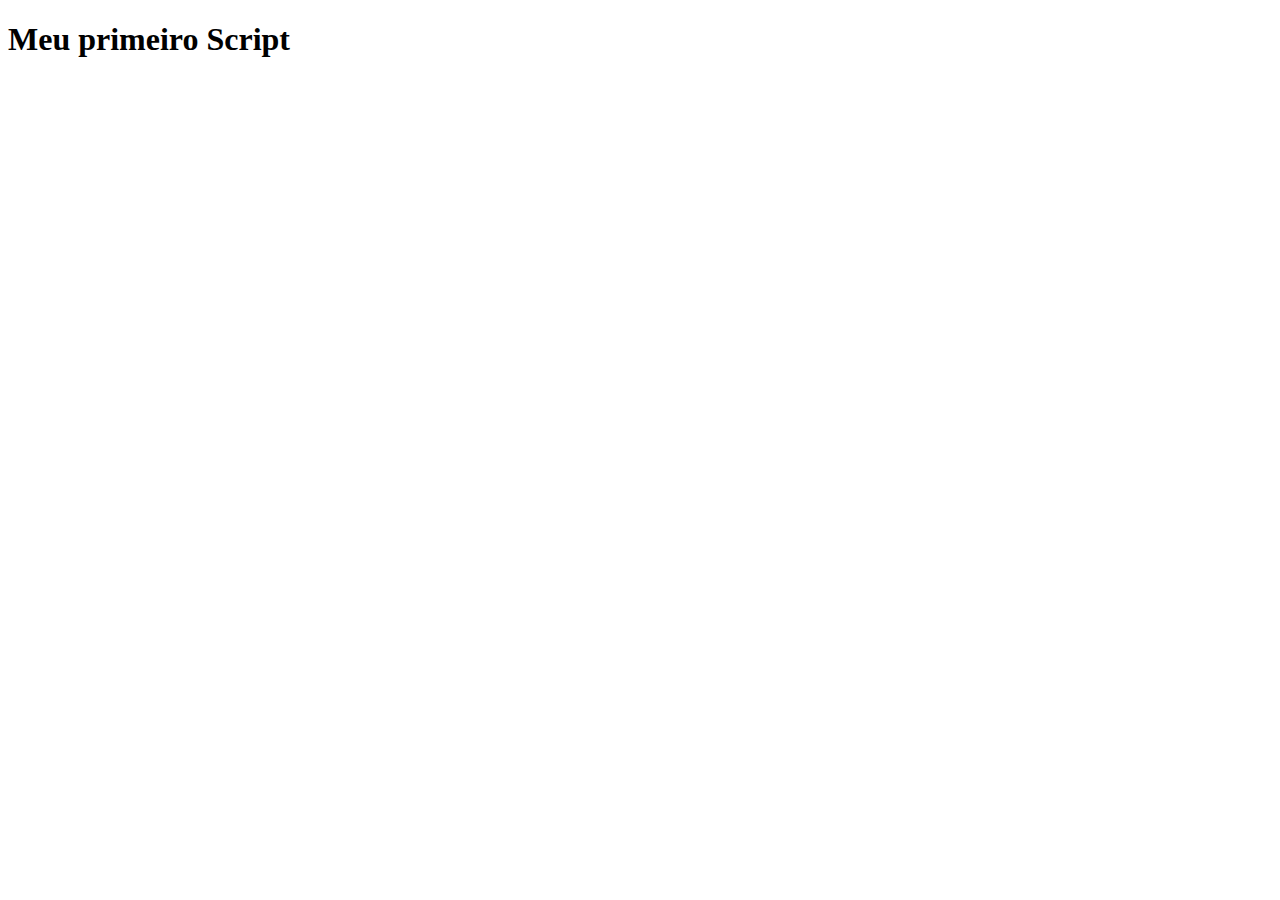
<file: aula 1 - Hello World!/index.html>
<!DOCTYPE html>
<html lang="pt-br">
<head>
    <meta charset="UTF-8">
    <meta http-equiv="X-UA-Compatible" content="IE=edge">
    <meta name="viewport" content="width=device-width, initial-scale=1.0">
    <title>Meu primeiro Script</title>
</head>
<body>
    <h1>Meu primeiro Script</h1>
    <!--externar script -->
    <!--carregar o script ao final do body-->
    <script src="script.js"></script>
</body>
</html>
</file>
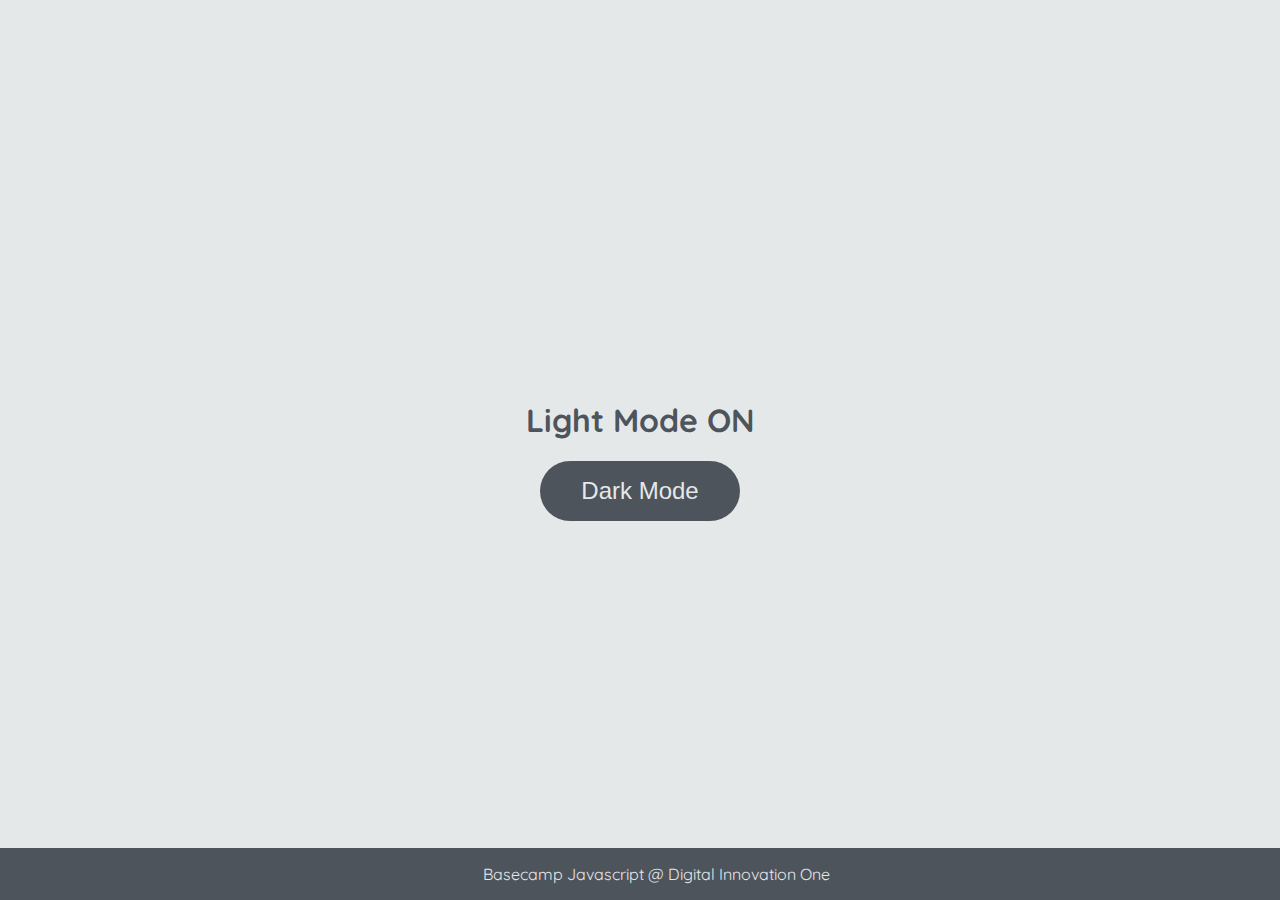
<file: aula 15 - DOM/index.html>
<!DOCTYPE html>
<html lang="en">
	<head>
		<meta charset="UTF-8" />
		<meta http-equiv="X-UA-Compatible" content="IE=edge" />
		<meta name="viewport" content="width=device-width, initial-scale=1.0" />
		<link rel="stylesheet" href="./assets/css/style.css" />
		<title>Dark mode and Light Mode</title>
	</head>
	<body>
		<main>
			<h1 id="page-title">Light Mode ON</h1>
			<button aria-label="selecionar-modo" id="mode-selector">Dark Mode</button>
		</main>

		<footer>Basecamp Javascript @ Digital Innovation One</footer>
		<script src="./assets/js/script.js"></script>
	</body>
</html>
</file>
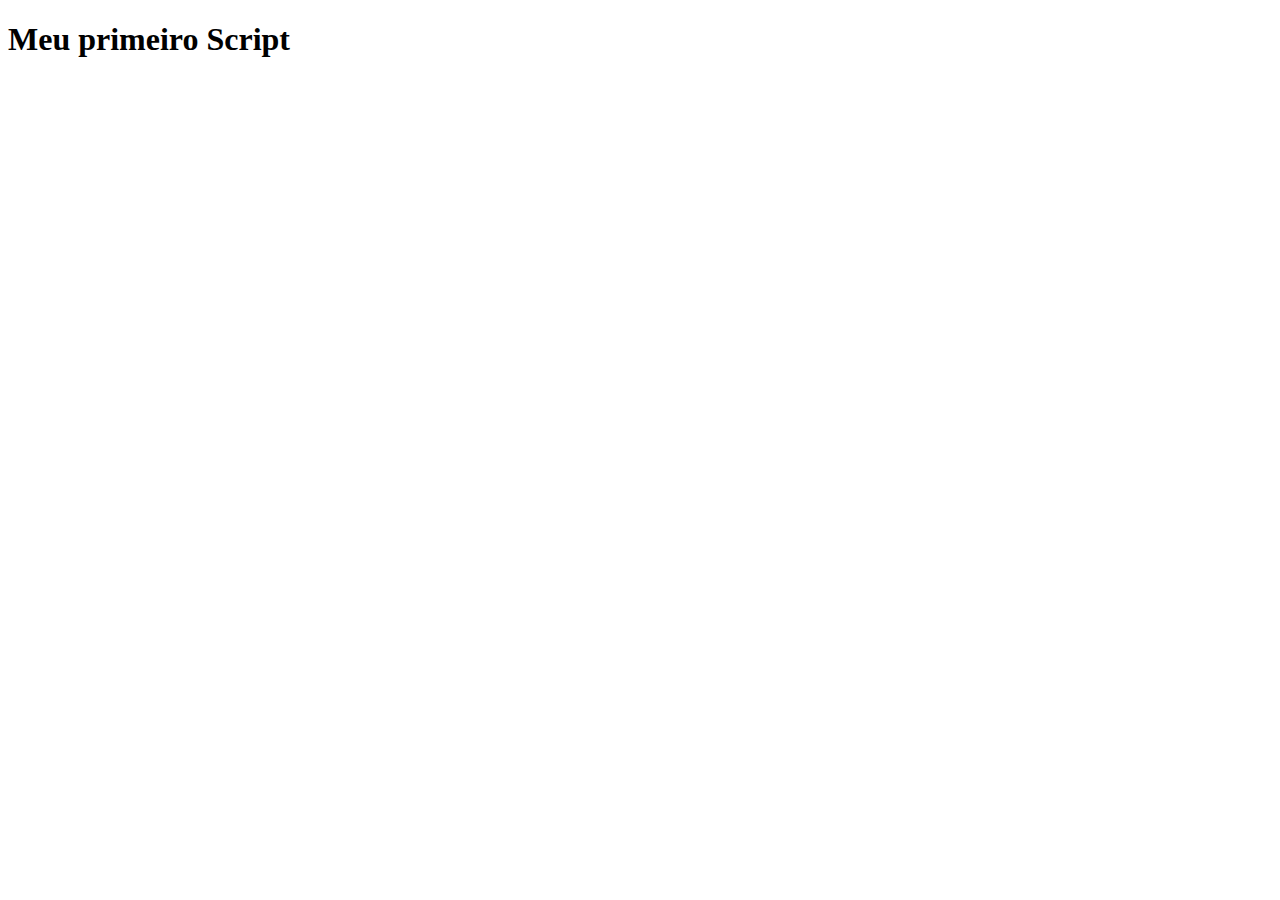
<file: aula 5 e 6 - funções /index.html>
<!DOCTYPE html>
<html lang="pt-br">
<head>
    <meta charset="UTF-8">
    <meta http-equiv="X-UA-Compatible" content="IE=edge">
    <meta name="viewport" content="width=device-width, initial-scale=1.0">
    <title>Meu primeiro Script</title>
</head>
<body>
    <h1>Meu primeiro Script</h1>
    <!--externar script -->
    <!--carregar o script ao final do body-->
    <script src="script.js"></script>
    
</body>
</html>
</file>
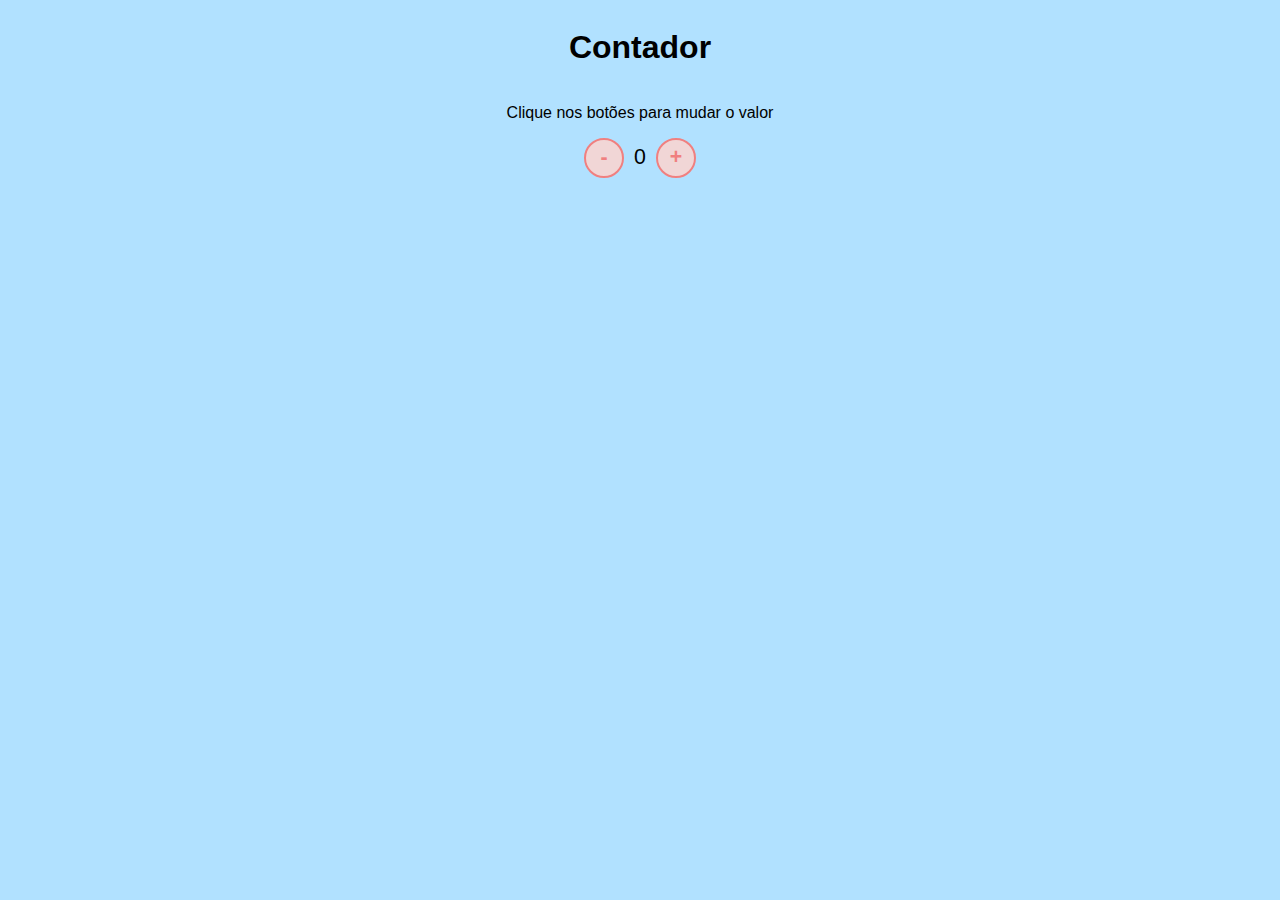
<file: aula prática - Contador/index.html>
<!DOCTYPE html>
<html lang="en">
<head>
    <meta charset="UTF-8">
    <meta http-equiv="X-UA-Compatible" content="IE=edge">
    <meta name="viewport" content="width=device-width, initial-scale=1.0">
    <link rel="stylesheet" href="./assets/css/styles.css">
    <title>Contador</title>
</head>
<body>
    <h1>Contador</h1>
    <p>Clique nos botões para mudar o valor</p>
    <div id="counter">
        <button name="subtrair">-</button>
        <span id="numeroAtual">0</span>
        <button name="somar">+</button>
    </div>
    <script src="./assets/js/script.js"></script>
</body>
</html>
</file>
<file: aula 15 - DOM/assets/css/style.css>
@import url('https://fonts.googleapis.com/css2?family=Quicksand:wght@300;400;600&display=swap');

body {
	background-color: #e5e8e8;
	color: #4e545c;
	margin: 0;
	font-family: 'Quicksand';
}

body.dark-mode {
	background-color: #000401;
	color: #e5e8e8;
}

main {
	height: 100vh;
	width: 100%;
	display: flex;
	flex-direction: column;
	align-items: center;
	justify-content: center;
}

footer {
	width: 100%;
	background-color: #4e545c;
	padding: 16px;
	color: #e5e8e8;
	position: fixed;
	bottom: 0;
	text-align: center;
	font-weight: 400;
}

footer.dark-mode {
	background-color: #8d9797;
	color: #000401;
}

button {
	border-radius: 40px;
	font-size: 1.5rem;
	height: 60px;
	width: 200px;
	border: none;
	background-color: #4e545c;
	color: #e5e8e8;
	transition: all 0.5s linear;
}

button:hover {
	background-color: #000401;
}

button.dark-mode {
	background-color: #e5e8e8;
	color: #4e545c;
}

button.dark-mode:hover {
	background-color: #4e545c;
	color: #e5e8e8;
}
</file>
<file: aula prática - Contador/assets/css/styles.css>
* {
    font-family: Arial, Helvetica, sans-serif, sans-serif;
}

body {
    display: flex;
    align-items: center;
    justify-content: center;
    flex-direction: column;
    background-color: rgb(177, 225, 255);
}

button {
    display: flex;
    align-items: center;
    justify-content: center;
    height: 40px;
    width: 40px;
    border-radius: 50%;
    border: 2px solid lightcoral;
    background-color: rgb(241, 214, 214);
    color: lightcoral;
    font-size: 16pt;
    font-weight: 600;
}

#counter {
    display: flex;
    align-items: center;
    justify-content: space-evenly;
}

#numeroAtual {
    display: flex;
    font-size: 16pt;
    margin: 0px 10px;
}
</file>
